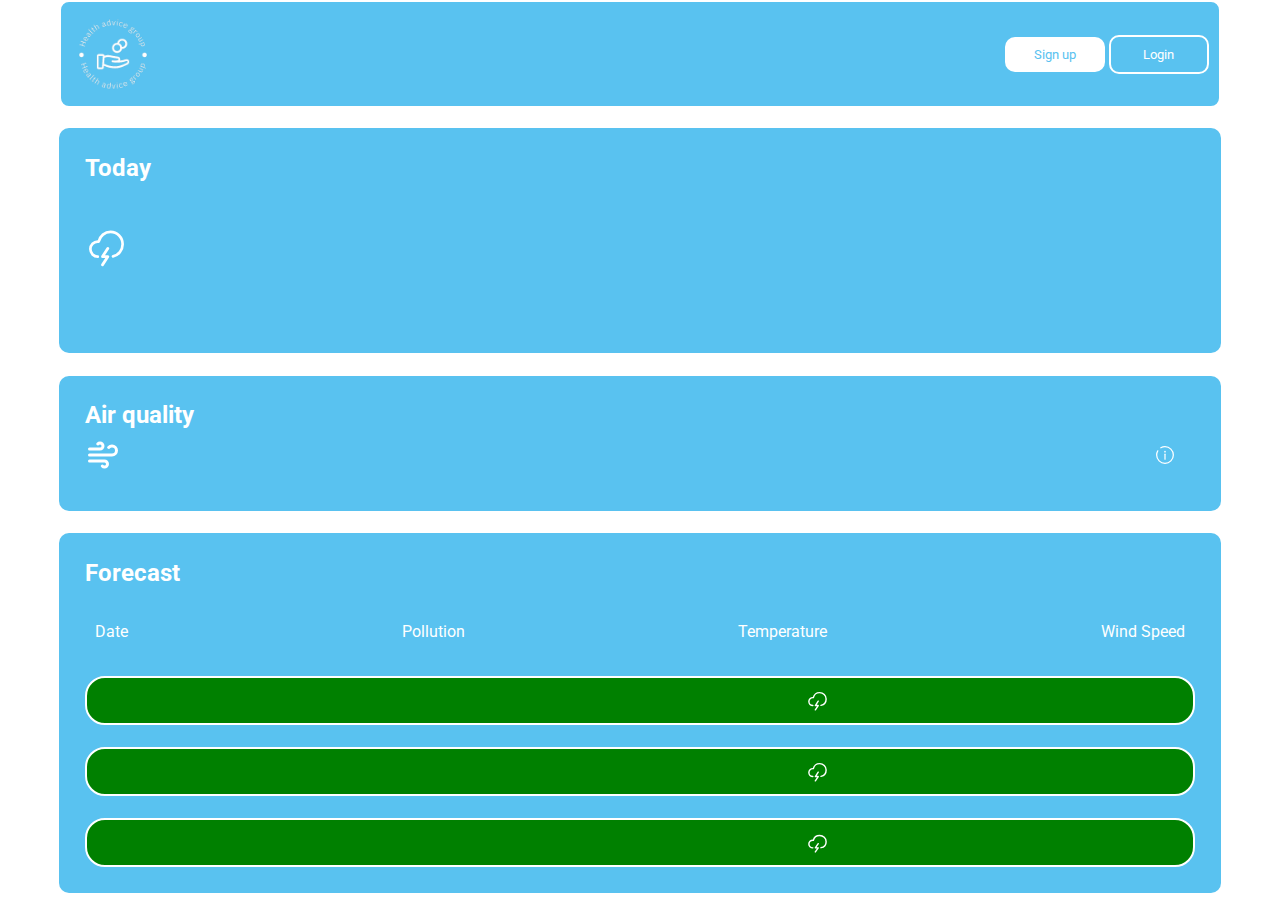
<file: index.html>
<!DOCTYPE html>
<html lang="en">
<head>
    <meta charset="UTF-8">
    <meta http-equiv="X-UA-Compatible" content="IE=edge">
    <meta name="viewport" content="width=device-width, initial-scale=1.0">
    <title>Document</title>
    <link rel="stylesheet" href="./styles/style.css">
    <link rel="preconnect" href="https://fonts.googleapis.com">
<link rel="preconnect" href="https://fonts.gstatic.com" crossorigin>
<link href="https://fonts.googleapis.com/css2?family=Roboto&display=swap" rel="stylesheet">
</head>
<body>
    <div class="health-advice">
        <div class="msg-box">
            
        </div>
    </div>
    <div class="container">
        <div class="header">
            <img src="./assets/logo.png" alt="logo" class="logo-img">
            <div class="btn-contain">
                <button class ="h-btn" id="sign-up">Sign up</button>
                <button class="h-btn" id="login">Login</button>
            </div>
        </div>
        <div class="flex-contain">
            <div class="today-temp">
                <div class="temp-head">
                    <h1>Today <br><span style="font-size: 1rem;" id="location"></span></h1>
                    <!-- <img src="./assets/danger.svg" alt="" class="danger-img"> -->
                </div>
                <div class="today-temp_contain">
                    <div class="temp-icon">
                        <img src="./assets/thunderstorm-svgrepo-com.svg" alt="" srcset="" class="temp-icon-img" id="weather-img">
                    </div>
                    <div class="today-temp-num">
                        <span id="temperature"></span>
                        <br>
                        <span style="font-size: 12px;" id="updated"></span>
                    </div>
                </div>
            </div>
            <div class="air">
                <h1 id="air-header">Air quality</h1>
                <div class="air-contain">
                    <div class="air-con1">
                        <img src="./assets/wind-svgrepo-com.svg" alt="" srcset="" id="air-img">
                    </div>
                    <div class="air-con2">
                        <div class="air-con2-head">
                            <span id="aqi-num"></span> 
                            <img onclick="showModal()" src="./assets/svg/info.svg" alt="info" srcset="" class="info-icon">
                        </div>
                        <span id="aqi-text"></span>
                    </div>
                </div>
            </div>
            <div class="forecast">
                <h1>Forecast</h1>
                <div class="days-header">
                    <div class="day-pred" id="date">Date</div>
                    <div class="day-pred" id="pollution">Pollution</div>
                    <div class="day-pred" id="temp">
                        Temperature
                    </div>
                    <div class="day-pred" id="wind">Wind Speed</div>
                </div>
                <div class="day">
                    <div class="day-pred f-date" id="date"></div>
                    <div class="day-pred f-pollution" id="pollution"></div>
                    <div class="day-pred" id="temp">
                        <span class="f-temp"></span>
                        <img src="./assets/thunderstorm-svgrepo-com.svg" alt="" id="day-forecast-img" class="f-img">
                    </div>
                    <div class="day-pred f-wind" id="wind"></div>
                </div>
                <div class="day">
                    <div class="day-pred f-date" id="date"></div>
                    <div class="day-pred f-pollution" id="pollution"></div>
                    <div class="day-pred" id="temp">
                        <span class="f-temp"></span>
                        <img src="./assets/thunderstorm-svgrepo-com.svg" alt="" id="day-forecast-img" class="f-img">
                    </div>
                    <div class="day-pred f-wind" id="wind"></div>
                </div>
                <div class="day">
                    <div class="day-pred f-date" id="date"></div>
                    <div class="day-pred f-pollution" id="pollution"></div>
                    <div class="day-pred" id="temp">
                        <span class="f-temp"></span>
                        <img src="./assets/thunderstorm-svgrepo-com.svg" alt="" id="day-forecast-img" class="f-img">
                    </div>
                    <div class="day-pred f-wind" id="wind"></div>
                </div>
            </div>
        </div>
    </div>
    <div class="modal">
        <div onclick="hideModal()">
            <img src="./assets/svg/close.svg" alt="close svg"  class="close">
        </div>
        <div class="msg bad">
            <div class="list">
                <span>&bull; Avoid outdoor exercise</span><br>
                <span>&bull; Wear a mask outdoors</span><br>
                <span>&bull; Close your window to avoid dirty <br>
                    outside air
                </span>
                <span>&bull; Run an air purifier</span>
            </div>
        </div>
        <div class="msg moderate">
            <div class="list">
                <span>&bull; Sensitive groups should reduce outdoor exercise</span><br>
                <span>&bull; Close your window to avoid dirty outdoor air</span><br>
                <span>&bull; Sensitive groups should wear a mask outdoor</span>
                <span>&bull; Sensitive group should run an air purifier</span>
            </div>
        </div>
        <div class="msg good">
            <div class="list">
                <span>&bull; Enjoy outdoor activities!</span><br>
                <span>&bull; Open your window to bring clean fresh <br>
                    air indoor
                </span><br>
            </div>
        </div>
    </div>
    <script src="./script/fetch.js"></script>
    </body>
</html>
</file>
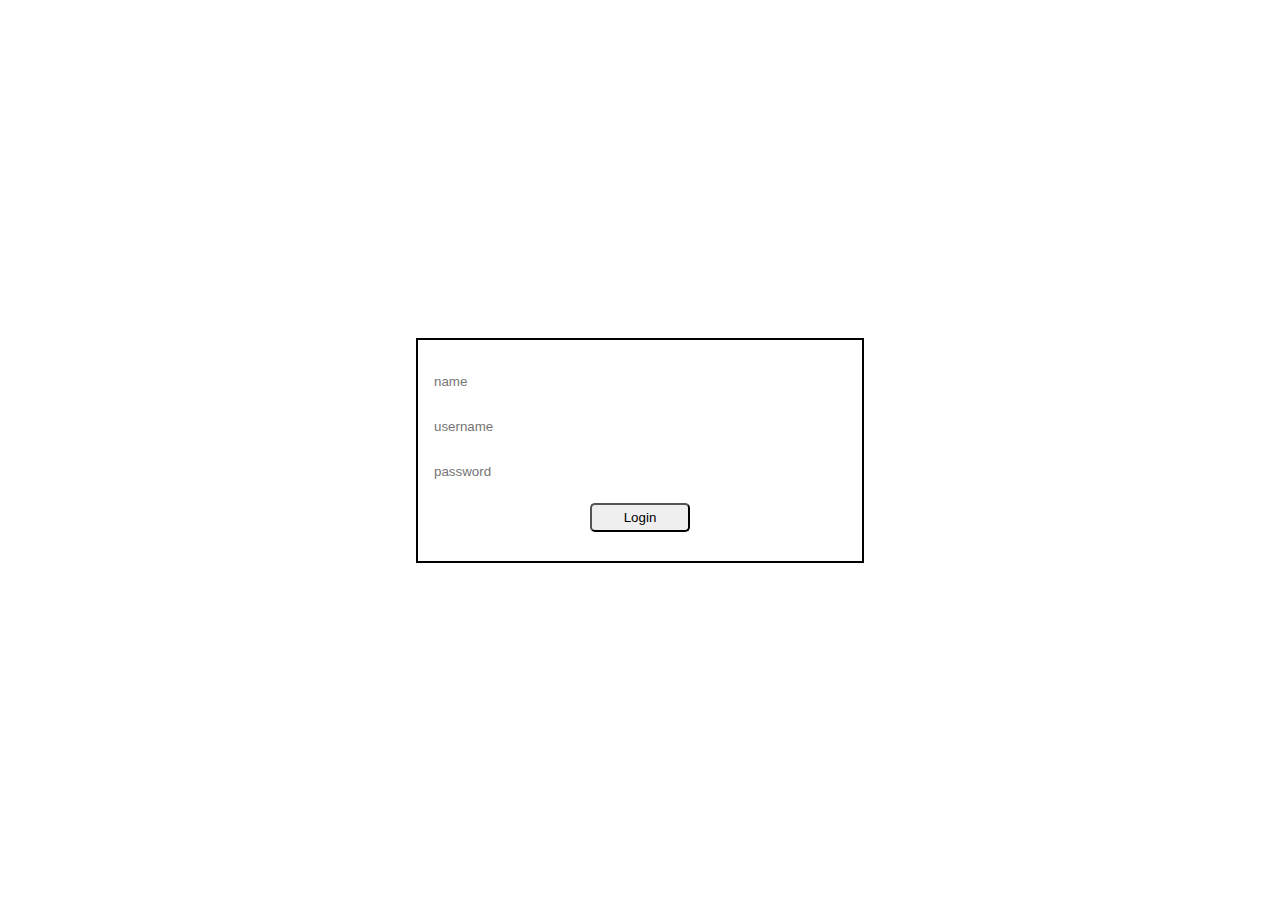
<file: sign-up.html>
<!DOCTYPE html>
<html lang="en">
<head>
    <meta charset="UTF-8">
    <meta http-equiv="X-UA-Compatible" content="IE=edge">
    <meta name="viewport" content="width=device-width, initial-scale=1.0">
    <title>Document</title>
    <link rel="stylesheet" href="./styles/sign-up.css">
</head>
<body>
    <div class="contain">
        <div class="form">
            <input type="text" placeholder="name" name="name">
            <input type="text" class="username" name="username" placeholder="username">
            <input type="password" placeholder="password">
            <div class="btn-contain">
                <button class="login">Login</button>
            </div>
        </div>
    </div>
</body>
</html>
</file>
<file: styles/style.css>
*{
    box-sizing: border-box;
    padding: 0;
    margin: 0;
    font-family: 'Roboto', sans-serif;
}
body{
    min-width: 100vw;
    min-height: 100vh;
}
.container{
    max-width: 1200px;
    padding: 0 1.5vw;
    height: 100vh;
    margin: 0 auto;
}

/* 
header styles */

.header{
    height: 12vh;
    border-radius: 10px;
    border: 2px solid #fff;
    background-color: rgb(89, 194, 240);
    margin-bottom: 20px;
    display: flex;
    justify-content: space-between;
    align-items: center;
}

.btn-contain{
    margin-right: 10px;
}

.h-btn{
    padding: 10px;
    width: 100px;
    border-radius: 10px;
    border: 0;
    cursor: pointer;
}

#login{
    background: transparent;
    border: 2px solid white;
    color: white;
}

#sign-up{
    background: white;
    color: rgb(89, 194, 240);
}

header{
    width: 100vw;
    height: 10vh;
}


.logo-img{
    height: 100%;
}

/* 
header styles-end */

h1{
    font-size: 1.5rem;
}

.flex-contain{
    display: flex;
    justify-content: space-between;
    flex-direction: column;
    height: 85vh;
}


/* today temp styles */
.today-temp{
    max-width: 1200px;
    color: #ffff;
    background-color: rgb(89, 194, 240);
    height: 25vh;
    border-radius: 10px;
    padding: 2vw;
}

.temp-icon-img{
    height: 50%;
}

.today-temp_contain{
    margin: 0 auto;
    height: 100%;
    width: 100%;
    display:  flex;
    align-items: center;
    justify-content: space-between;
}

#temperature{
    font-size: min(4rem, 7vw);
}

.temp-head{
    display: flex;
    justify-content: space-between;
}

.danger-img{
    height: 2rem;
    cursor: pointer;
}

.temp-icon{
    height: 50%;
}

.today-temp-num{

}

/* today temp styles-end */


/* air styles */

.air{
    height: 15vh;
    color: #ffff;
    border-radius: 10px;
    padding: 2vw;
    background-color: rgb(89, 194, 240);
}

#air-header{
    height: 2vh;
    width: 50%;
}

.air-contain{
    height: 8vh;
    width: 100%;
    display: flex;
    justify-content: space-between;
}

.air-con{
    width: 100%;
}

.aqi-contain{
    display: flex;
    justify-content: space-between;
    width: 50%;
}

.air-con1{
    height: 100%;
    display: flex;
    align-items: center;
}

#aqi-num{
    font-size: 1.5rem;
}

#aqi-text{
    font-size: 1.5rem;
}
.air-con2{
    display: flex;
    flex-direction: column;
    justify-content: center;
    padding: 20px;
    border-radius: 10px;
}

.air-con2-head{
    display: flex;
    justify-content: space-between;
    align-items: center;
}

.info-icon{
    height: 20px;
    cursor: pointer;
}

#air-img{
    height: 50%;
}

/* air styles-end */

/* forecast style */

.forecast{
    height: 40vh;
    padding: 2vw;
    background-color: rgb(89, 194, 240);
    color: white;
    border-radius: 10px;
    display: flex;
    justify-content: space-between;
    flex-direction: column;
}

.days-header{
    display: flex;
    border-radius: 20px;
    padding: 0 10px;
    justify-content: space-between; 
}

.day{
    display: flex;
    border: 2px solid #fff;
    border-radius: 20px;
    padding: 0 10px;
    justify-content: space-between;
}


.day{
    background-color: rgb(0, 128, 0);
}


.day-pred{
    display: flex;
    align-items: center;
    height: 5vh;
}

#temp{
    display: flex;
    align-items: center;
}

#day-forecast-img{
    height: 50%;
}


/* forecast style-end */

/* Modal styles */

.modal{
    position: absolute;
    top: 0;
    display: none;
    justify-content: center;
    align-items: center;
    background-color: rgba(0, 0, 0, 0.4);
    height: 100vh;
    width: 100vw;
}

.msg{
    max-width: 350px;
    background: rgb(89, 194, 240);
    border: 2px solid rgb(89, 194, 240);
    border-radius: 20px;
    height: 30vh;
    visibility: hidden;
    padding: 10px;
    position: absolute;
}

.list{
    height: 100%;
    display: flex;
    justify-content: space-evenly;
    flex-direction: column;
    color: white;
}

.close{
    position: absolute;
    top: 20px;
    right: 20px;
    height: 50px;
    cursor: pointer;
}

.bad{
    border: 2px solid #FF4459;
}

.moderate{
    border: 2px solid #c59640;
}

.good{
    border: 2px solid #008000;
}

.health-img{
    height: 28vh;
    width: 38vw;
}

.show{
    visibility: visible;
}

/* Modal styles end */
</file>
<file: styles/sign-up.css>
*{
    box-sizing: border-box;
    padding: 0;
    margin: 0;
    font-family: 'Roboto', sans-serif;
}

body{
    min-width: 100vw;
    min-height: 100vh;
}

.contain{
    height: 100vh;
    width: 100%;
    display: flex;
    justify-content: center;
    align-items: center;
}

/* Form styles */

.form{
    width: 35vw;
    max-width: 600px;
    padding: 10px;
    display: flex;
    flex-direction: column;
    justify-content: space-evenly;
    height: 25vh;
    border: 2px solid black;
    border-radius: 10px solid white;
}

input{
    padding: 5px;
    border-radius: 5px;
    border: 1px solid white;
    outline: none;
}

.btn-contain{
    width: 100%;
    text-align: center;
}

.login{
    width: 100px;
    padding: 5px;
    border-radius: 5px;
}

/* Form styles end */
</file>
